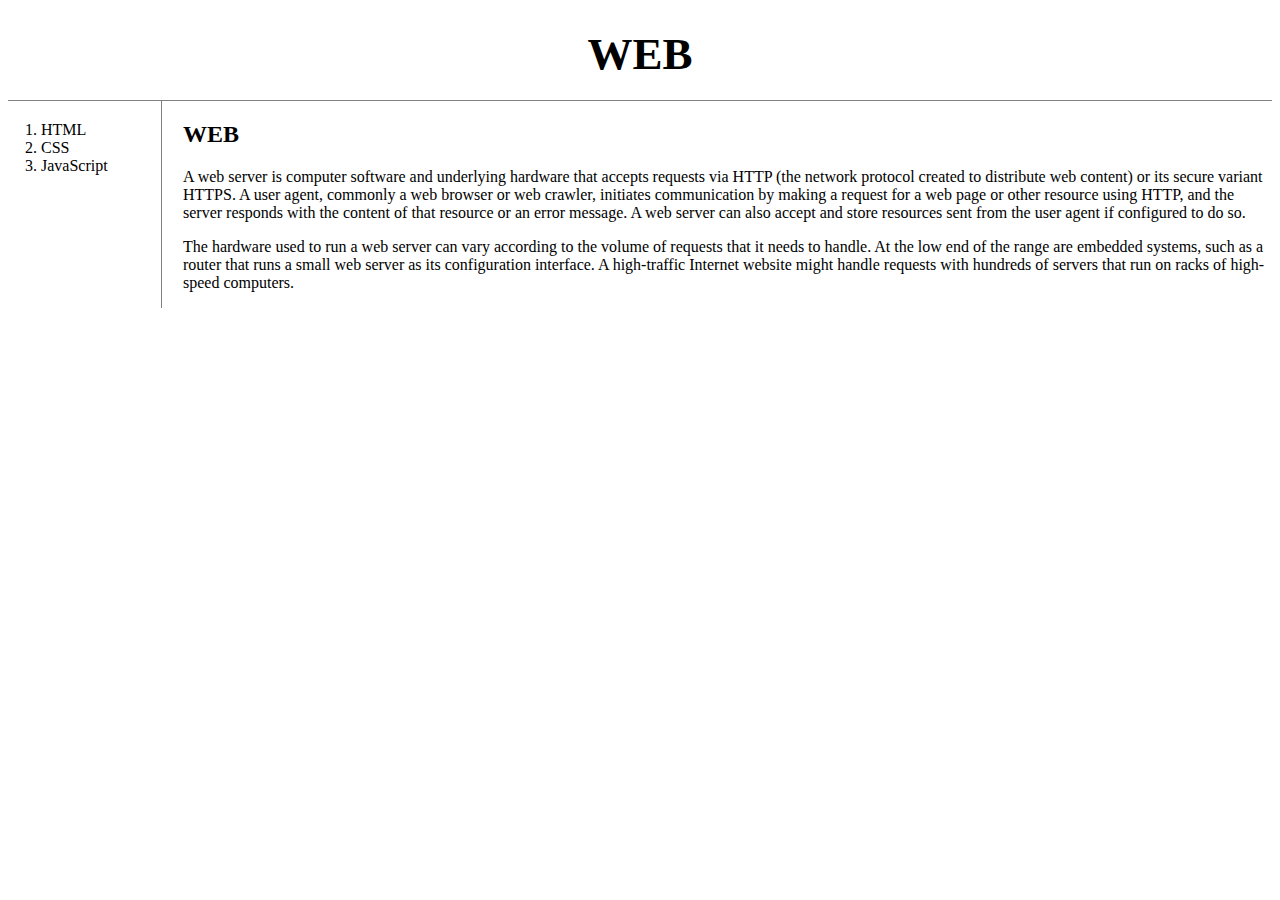
<file: index.html>
<!doctype html>
<html>
    <head>
        <!--
<script async src="https://www.googletagmanager.com/gtag/js?id=G-15TS144FXR"></script>
<script>
  window.dataLayer = window.dataLayer || [];
  function gtag(){dataLayer.push(arguments);}
  gtag('js', new Date());

  gtag('config', 'G-15TS144FXR');
</script>
-->
        <title>WEB-Welcome</title>
        <meta charset="utf-8">
        <link rel="stylesheet" href="style.css">
        <!--
        <style>
            a{
                color:black;
                text-decoration: none;
            }
            h1{
                font-size: 45px;;
                text-align:center;
            }
        </style>
    -->
    </head>
    <body>
        <h1><a href="index.html">WEB</a></h1>
        <div id="grid">
        <ol>
            <li><a href="1.html">HTML</a></li>
            <li><a href="2.html">CSS</a></li>
            <li><a href="3.html">JavaScript</a></li>
        </ol>
        <div id="article">
            <h2>WEB</h2>
            <p>A web server is computer software and underlying hardware that accepts requests via HTTP (the network protocol created to distribute web content) or its secure variant HTTPS. A user agent, commonly a web browser or web crawler, initiates communication by making a request for a web page or other resource using HTTP, and the server responds with the content of that resource or an error message. A web server can also accept and store resources sent from the user agent if configured to do so.</p>
            <p>The hardware used to run a web server can vary according to the volume of requests that it needs to handle. At the low end of the range are embedded systems, such as a router that runs a small web server as its configuration interface. A high-traffic Internet website might handle requests with hundreds of servers that run on racks of high-speed computers.</p>
        </div>
    </div>
    </body>
</html>
</file>
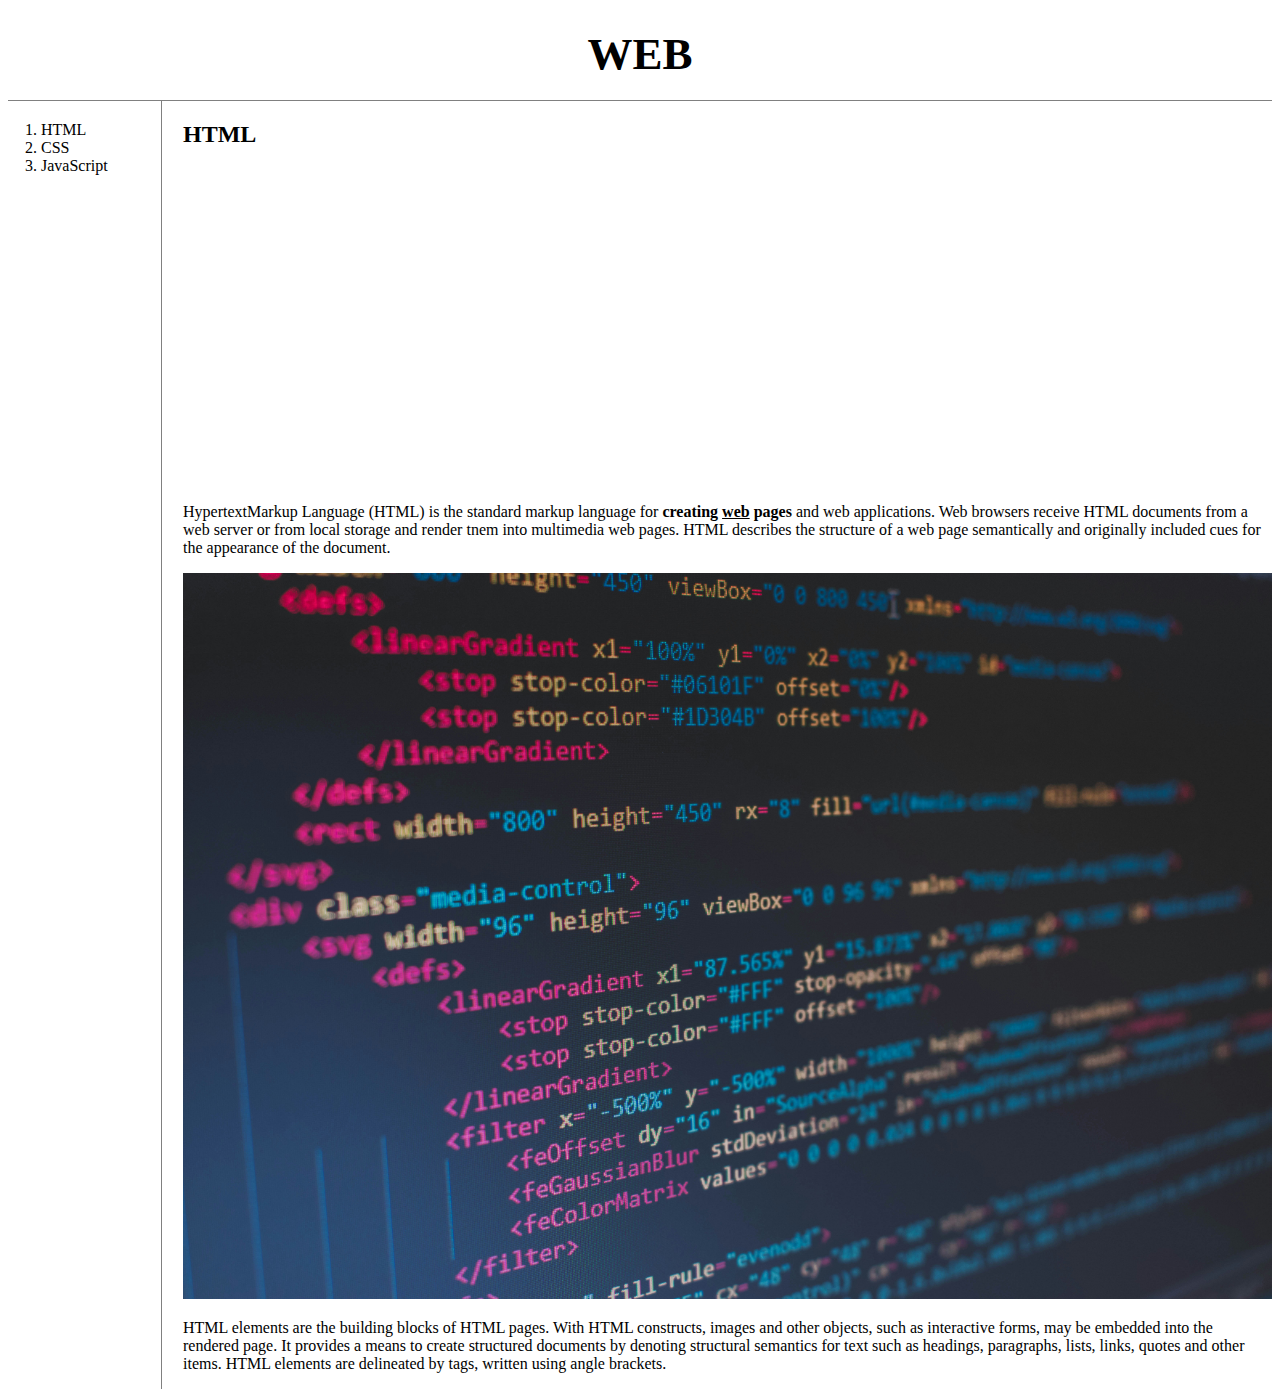
<file: 1.html>
<!doctype html>
<html>
    <head>
        <!--구글 어널리스틱
<script async src="https://www.googletagmanager.com/gtag/js?id=G-15TS144FXR"></script>
<script>
  window.dataLayer = window.dataLayer || [];
  function gtag(){dataLayer.push(arguments);}
  gtag('js', new Date());

  gtag('config', 'G-15TS144FXR');
</script>
-->
        <title>WEB1 - html</title>
        <meta charset="utf-8">
        <link rel="stylesheet" href="style.css">
        <!--
        <style>
             a{
                color:black;
                text-decoration: none;
            }
            h1{
                font-size: 45px;;
                text-align:center;
                border-bottom:1px solid gray;
                margin:0;
                padding:20px;
            }
            ol{
                border-right:1px solid gray;
                width:100px;
                margin:0;
                padding:20px;
            }
            #grid{
                display:grid;
                grid-template-columns: 150px 1fr;
            }
            #grid ol{
                padding-left:33px;
            }
            #article{
                padding-left:25px;
            }
            @media(max-width:800px){
                #grid{
                display:block;
            }
            ol{
                border-right:none
            }
            h1{
                border-bottom:none;
            }
        </style>
    -->
    </head>
    <body>
        <h1><a href="index.html">WEB</a></h1>
        <div id="grid">
        <ol>
            <li><a href="1.html">HTML</a></li>
            <li><a href="2.html">CSS</a></li>
            <li><a href="3.html">JavaScript</a></li>
        </ol>
        
        <!--
        <h1><a href="index.html"><font color="red">WEB</font></a></h1>
        <ol>
            <li><a href="1.html"><font color="red">HTML</font></a></li>
            <li><a href="2.html"><font color="red">CSS</font></a></li>
            <li><a href="3.html"><font color="red">JavaScript</font></a></li>
        </ol>
    -->
        <div id="article">
            <h2>HTML</h2>
            <p>
            <iframe width="560" height="315" src="https://www.youtube.com/embed/7T7r_oSp0SE?si=Nd6kF0sCnqjhApar" title="YouTube video player" frameborder="0" allow="accelerometer; autoplay; clipboard-write; encrypted-media; gyroscope; picture-in-picture; web-share" referrerpolicy="strict-origin-when-cross-origin" allowfullscreen></iframe>
            </p>
            <p><a href="https://dev.w3.org/html5/spec-LC/" target="_blank" title="html5 specipication">HypertextMarkup Language (HTML)</a> is the standard markup language for <strong>creating <u>web</u> pages</strong> and web applications. Web browsers receive HTML documents from a web server or from local storage and render tnem into multimedia web pages. HTML describes the structure of a web page semantically and originally included cues for the appearance of the document.
            </p><img src="coding.jpg" width="100%"><p>HTML elements are the building blocks of HTML pages. With HTML constructs, images and other objects, such as interactive forms, may be embedded into the rendered page. It provides a means to create structured documents by denoting structural semantics for text such as headings, paragraphs, lists, links, quotes and other items. HTML elements are delineated by tags, written using angle brackets.</p>
        </div>
        </div>
    </body>
</html>
</file>
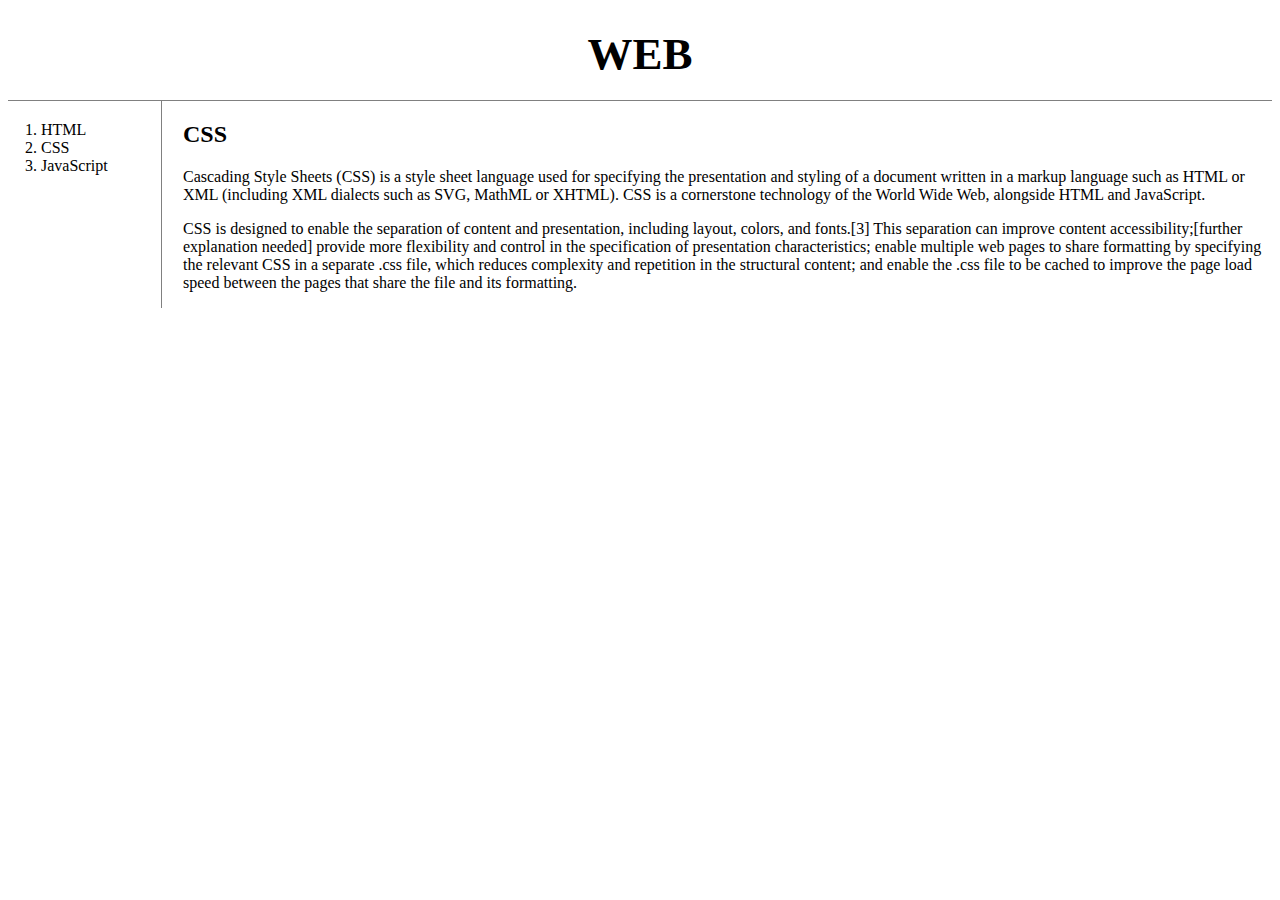
<file: 2.html>
<!doctype html>
<html>
    <head>
        <!--
<script async src="https://www.googletagmanager.com/gtag/js?id=G-15TS144FXR"></script>
<script>
  window.dataLayer = window.dataLayer || [];
  function gtag(){dataLayer.push(arguments);}
  gtag('js', new Date());

  gtag('config', 'G-15TS144FXR');
</script>
-->
        <title>WEB2-css</title>
        <meta charset="utf-8">
        <link rel="stylesheet" href="style.css">
        <!--
        <style>
            a{
                color:black;
                text-decoration: none;
            }
            .saw {
                color:gray;
            }
            .active{
                color:red;
            }
            h1{
                font-size: 45px;;
                text-align:center;
            }
        </style>
    -->
    </head>
    <body>
        <h1><a href="index.html">WEB</a></h1>
        <div id="grid">
        <ol>
            <li><a href="1.html" class="saw">HTML</a></li>
            <li><a href="2.html" class="saw active">CSS</a></li>
            <li><a href="3.html">JavaScript</a></li>
        </ol>
        <div id="article">
            <h2>CSS</h2>
            <p>Cascading Style Sheets (CSS) is a style sheet language used for specifying the presentation and styling of a document written in a markup language such as HTML or XML (including XML dialects such as SVG, MathML or XHTML). CSS is a cornerstone technology of the World Wide Web, alongside HTML and JavaScript.</p>
            <p>CSS is designed to enable the separation of content and presentation, including layout, colors, and fonts.[3] This separation can improve content accessibility;[further explanation needed] provide more flexibility and control in the specification of presentation characteristics; enable multiple web pages to share formatting by specifying the relevant CSS in a separate .css file, which reduces complexity and repetition in the structural content; and enable the .css file to be cached to improve the page load speed between the pages that share the file and its formatting.</p>
            <p>
            <!--채팅
    <script type="text/javascript">
        var Tawk_API=Tawk_API||{}, Tawk_LoadStart=new Date();
        (function(){
        var s1=document.createElement("script"),s0=document.getElementsByTagName("script")[0];
        s1.async=true;
        s1.src='https://embed.tawk.to/66000aa4a0c6737bd1241d89/1hpo2j53k';
        s1.charset='UTF-8';
        s1.setAttribute('crossorigin','*');
        s0.parentNode.insertBefore(s1,s0);
        })();
        </script>
    -->
            </p>
        </div>
    </div>
    </body>
</html>
</file>
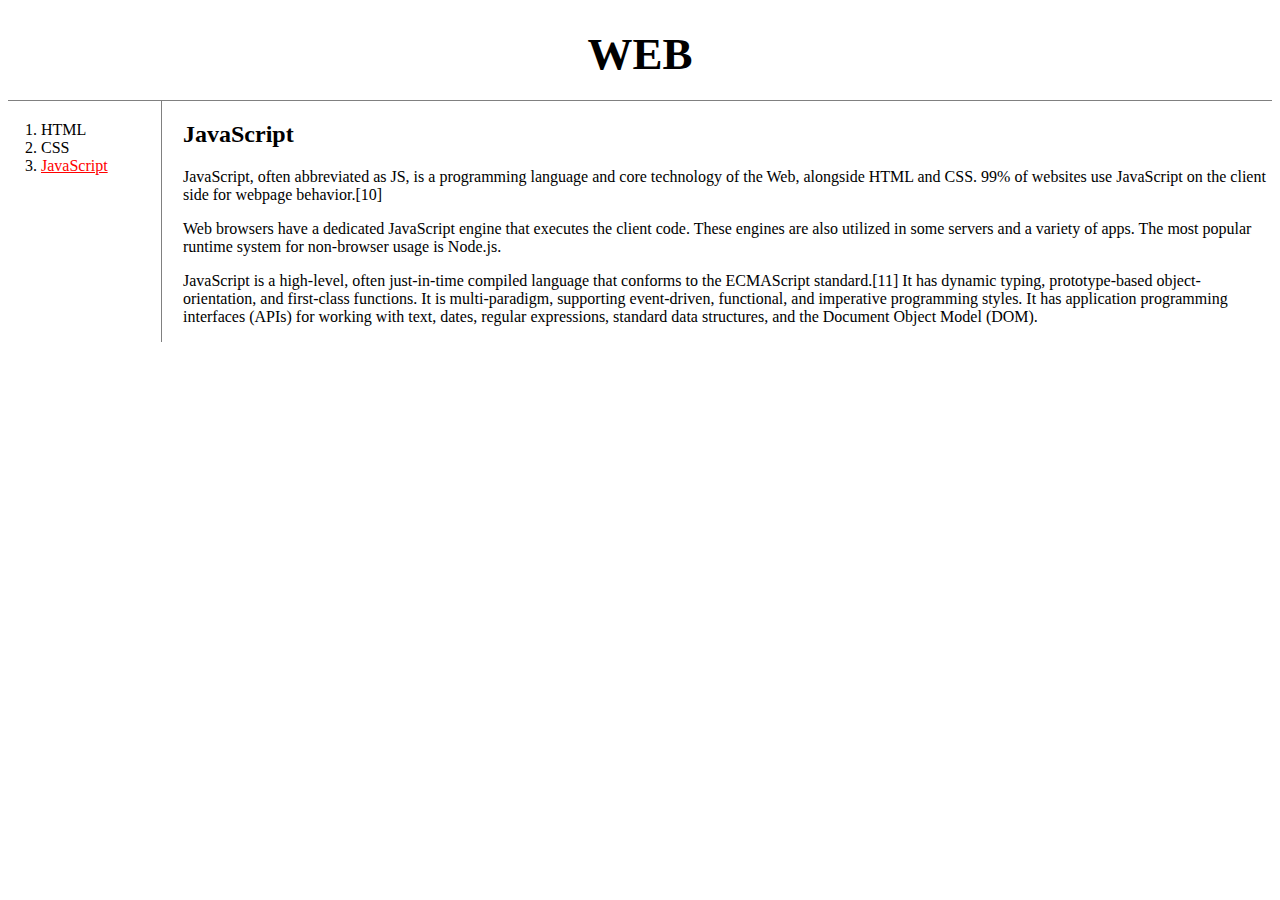
<file: 3.html>
<!doctype html>
<html>
    <head>
        <!-- 
<script async src="https://www.googletagmanager.com/gtag/js?id=G-15TS144FXR"></script>
<script>
  window.dataLayer = window.dataLayer || [];
  function gtag(){dataLayer.push(arguments);}
  gtag('js', new Date());

  gtag('config', 'G-15TS144FXR');
</script>
-->
        <title>WEB3-javascript</title>
        <meta charset="utf-8">
        <link rel="stylesheet" href="style.css">
        <!--
        <style>
            a{
                color:black;
                text-decoration: none;
            }
            h1{
                font-size: 45px;;
                text-align:center;
            }
        </style>
    -->
    </head>
    <body>
        <h1><a href="index.html">WEB</a></h1>
        <div id="grid">
        <ol>
            <li><a href="1.html">HTML</a></li>
            <li><a href="2.html">CSS</a></li>
            <li><a href="3.html" style="color:red; text-decoration:underline">JavaScript</a></li>
        </ol>
        <div id="article">
            <h2>JavaScript</h2>
            <p>JavaScript, often abbreviated as JS, is a programming language and core technology of the Web, alongside HTML and CSS. 99% of websites use JavaScript on the client side for webpage behavior.[10]</p>
            <p>Web browsers have a dedicated JavaScript engine that executes the client code. These engines are also utilized in some servers and a variety of apps. The most popular runtime system for non-browser usage is Node.js.</p>
            <p>JavaScript is a high-level, often just-in-time compiled language that conforms to the ECMAScript standard.[11] It has dynamic typing, prototype-based object-orientation, and first-class functions. It is multi-paradigm, supporting event-driven, functional, and imperative programming styles. It has application programming interfaces (APIs) for working with text, dates, regular expressions, standard data structures, and the Document Object Model (DOM).</p>
        </div>
    </div>
    </body>
</html>
</file>
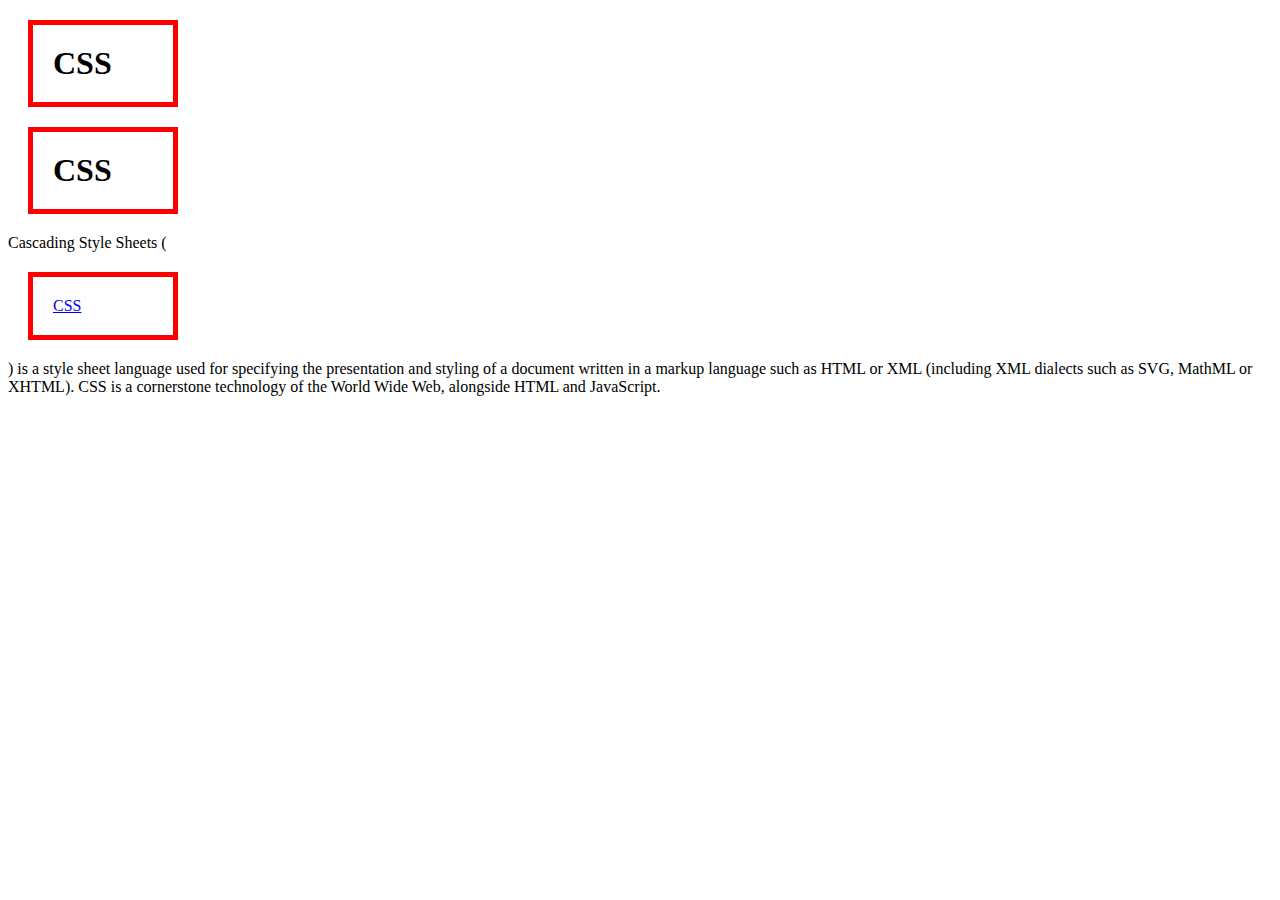
<file: box.html>
<!DOCTYPE html>
<html>
    <head>
        <mata charset="utf-8">
        <title></title>
        <style>
            h1, a{
                /*
                border-width:5px;
                border-color:red;
                border-style: solid;
                */
                border:5px solid red;
                padding:20px;
                margin:20px;
                display:block;
                width:100px;
                
            }
        </style>
    </head>
    <body>
        <h1>CSS</h1><h1>CSS</h1>Cascading Style Sheets (<a href="https://dev.w3.org/html5/spec-LC/">CSS</a>) is a style sheet language used for specifying the presentation and styling of a document written in a markup language such as HTML or XML (including XML dialects such as SVG, MathML or XHTML). CSS is a cornerstone technology of the World Wide Web, alongside HTML and JavaScript.
    </body>
</file>
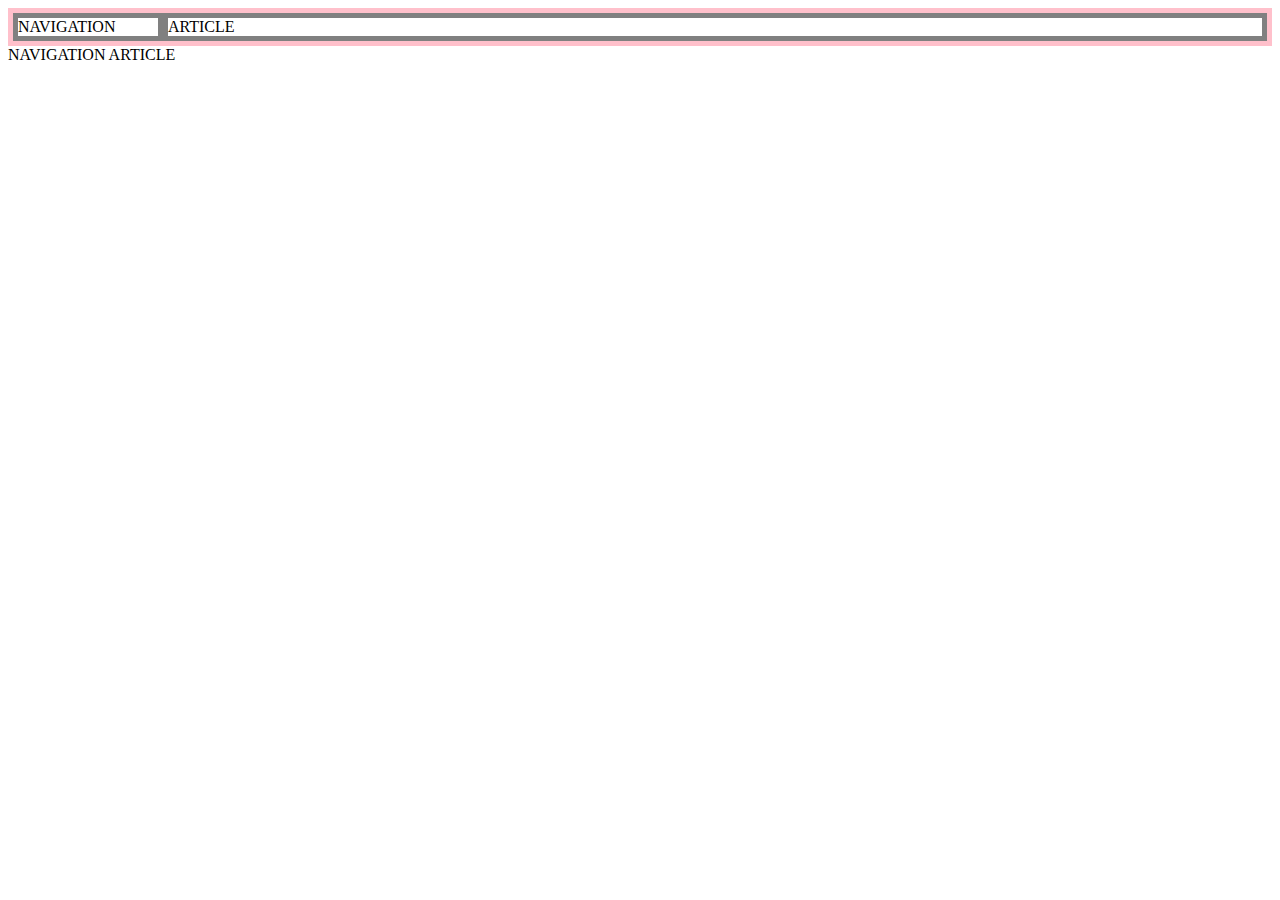
<file: grid.html>
<!DOCTYPE html>
<html lang="en">
<head>
    <meta charset="UTF-8">
    <title></title>
    <style>
        #grid{
            border:5px solid pink;
            display:grid;
            grid-template-columns: 150px 1fr;
        }
        div{
            border:5px solid gray;
        }
    </style>
</head>
<body>
    <div id="grid">
        <div>NAVIGATION</div> 
        <div>ARTICLE</div>
    </div>
    <span>NAVIGATION</span> 
    <span>ARTICLE</span>
</body>
</html>
</file>
<file: style.css>
a{
    color:black;
    text-decoration: none;
}
h1{
    font-size: 45px;;
    text-align:center;
    border-bottom:1px solid gray;
    margin:0;
    padding:20px;
}
ol{
    border-right:1px solid gray;
    width:100px;
    margin:0;
    padding:20px;
}
#grid{
    display:grid;
    grid-template-columns: 150px 1fr;
}
#grid ol{
    padding-left:33px;
}
#article{
    padding-left:25px;
}
@media(max-width:800px){
    #grid{
    display:block;
}
ol{
    border-right:none
}
h1{
    border-bottom:none;
}
</file>
